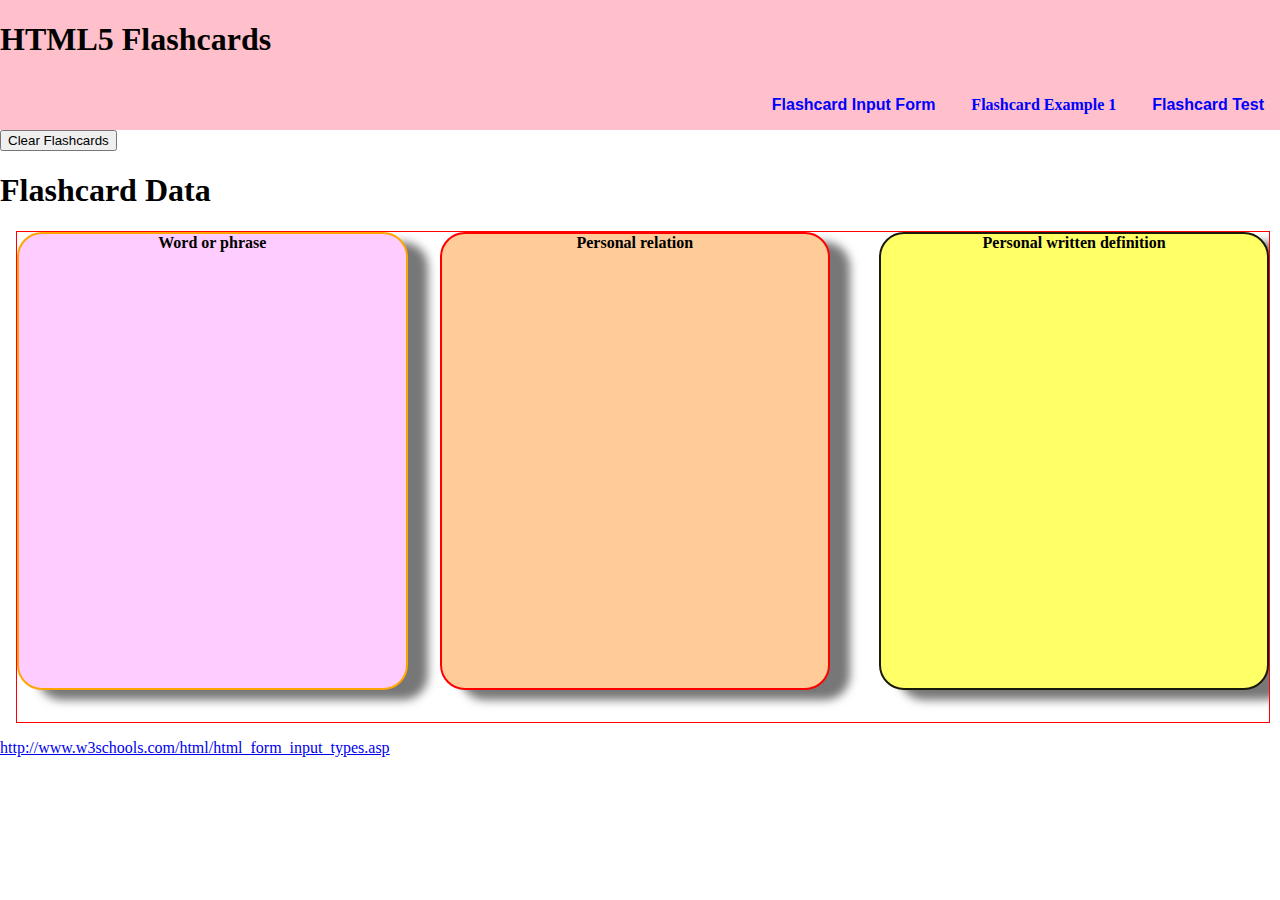
<file: assign3_flashcard.html>
<!DOCTYPE html>
<html lang="en">
<head>
	<meta charset="UTF-8">
	<link href="css/assign3.css" media="all" rel="Stylesheet" type="text/css" /> 
	<title>CSCI E-20 Assignment 3</title>
</head>
<body>
	<div id="wrapper">
		<header>
			<h1>HTML5 Flashcards</h1>
		<nav>
			<ul>
				<li><a href="index.html" target="_self">Flashcard Input Form</a></li>
				<li><a href="assign3_flashcard.html" target="_blank">Flashcard Example 1</a></li>
				<li><a href="assign3_test.html" target="_blank">Flashcard Test</a></li>
			</ul>
		</nav>
		</header>
		<button id='clearflash'>Clear Flashcards</button>
    	<h1>Flashcard Data</h1>
			<div class="boxwrapper">
				<div id="leftbox" class="box">
		    		<legend for="item">Word or phrase</legend>
			    	<canvas class="flashcard" width="300" height="432" id="FlashCanv1" name="item"></canvas>
		    	</div>

				<div id="rightbox" class="box">
			    	<legend for="definition">Personal written definition</legend>
			    	<canvas class="flashcard" width="300" height="432" id="FlashCanv2" name="definition"></canvas>
		    	</div>

				<div id="centerbox1" class="box">
			    	<legend for="relation">Personal relation</legend>
			    	<canvas class="flashcard" width="300" height="432" id="FlashCanv3" name="relation"></canvas>
		    	</div>
			</div>
			<div>
		    	<p><a id="itemurl" href="http://www.w3schools.com/html/html_form_input_types.asp" target="_blank">http://www.w3schools.com/html/html_form_input_types.asp</a></p>
			</div>
	</div>
	<!-- javascript -->
    <script src="http://code.jquery.com/jquery-1.11.3.min.js"></script>
	<script src="js/assign3.js"></script>
</body>
</html>
</file>
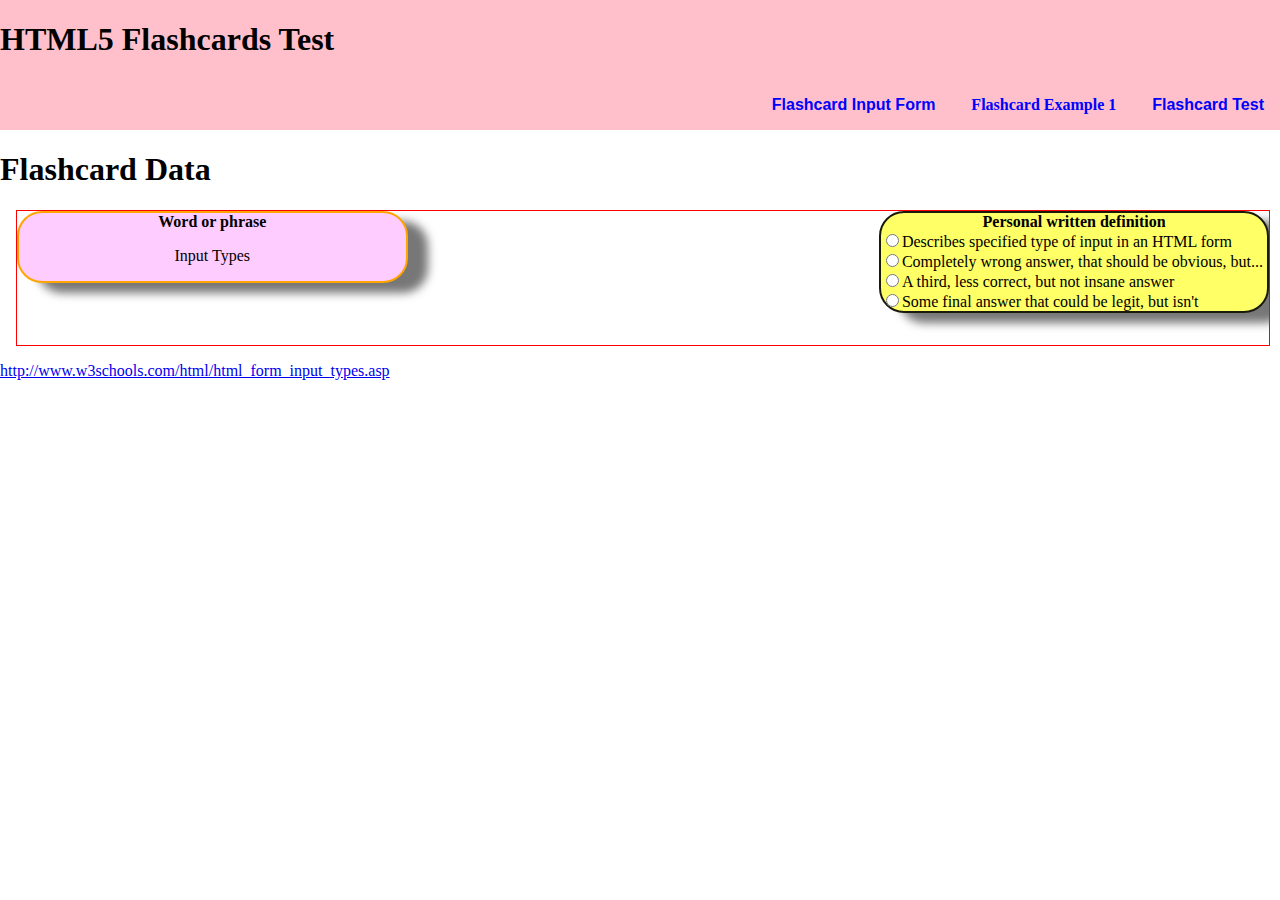
<file: assign3_test.html>
<!DOCTYPE html>
<html lang="en">
<head>
	<meta charset="UTF-8">
	<link href="css/assign3.css" media="all" rel="Stylesheet" type="text/css" /> 
	<title>CSCI E-20 Assignment 3</title>
</head>
<body>
	<div id="wrapper">
		<header>
			<h1>HTML5 Flashcards Test</h1>
		<nav>
			<ul>
				<li><a href="index.html" target="_self">Flashcard Input Form</a></li>
				<li><a href="assign3_flashcard.html" target="_blank">Flashcard Example 1</a></li>
				<li><a href="assign3_test.html" target="_blank">Flashcard Test</a></li>
			</ul>
		</nav>
		</header>
    	<h1>Flashcard Data</h1>
			<div class="boxwrapper">
				<div id="leftbox" class="box">
		    		<legend for="item">Word or phrase</legend>
			    	<p id="item">Input Types</p>
		    	</div>

				<div id="rightbox" class="box">
			    	<legend for="definition">Personal written definition</legend>
			    	<form id="definition">
						<input type="radio" name="definition" value="0">Describes specified type of input in an HTML form<br>
						<input type="radio" name="definition" value="1">Completely wrong answer, that should be obvious, but...<br>
						<input type="radio" name="definition" value="2">A third, less correct, but not insane answer<br>
						<input type="radio" name="definition" value="3">Some final answer that could be legit, but isn't
			    	</form>
		    	</div>

				<div id="centerbox" class="box">
			    	<legend for="relation">Personal relation or use of said term or action</legend>
			    	<p id="relation"><span class="floatleft">I</span>n a form requiring a phone number, you can define the type as 'tel' to specify it as a telephone number. This can be used by browsers on a smartphone for example, which are limited to the phone keypad instead of the full keyboard.</p>
		    	</div>
			</div>
			<div>
		    	<p><a id="itemurl" href="http://www.w3schools.com/html/html_form_input_types.asp" target="_blank">http://www.w3schools.com/html/html_form_input_types.asp</a></p>
			</div>

	</div>

	<!-- javascript -->
    <script src="http://code.jquery.com/jquery-1.11.3.min.js"></script>
	<script src="js/assign3.js"></script>
</body>
</html>
</file>
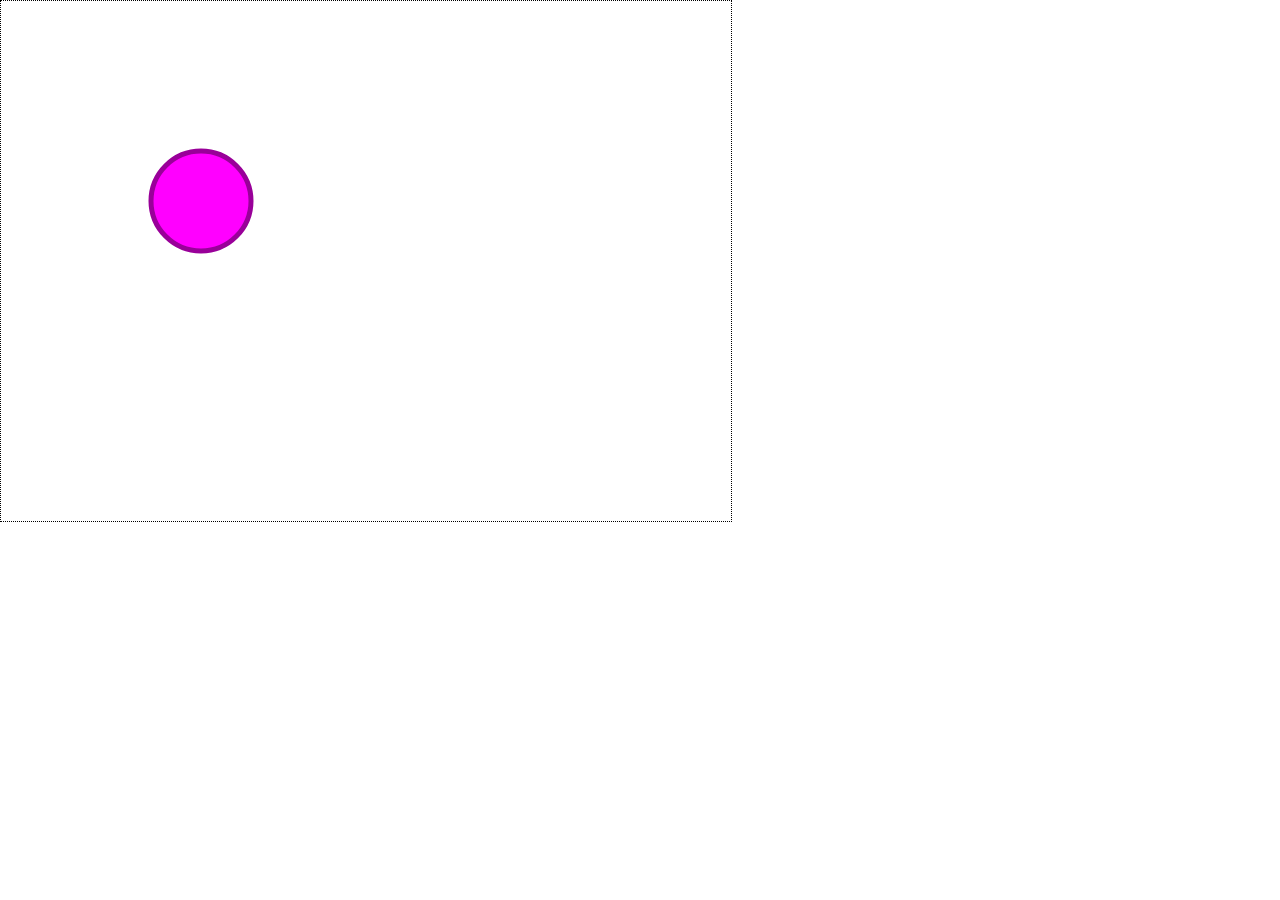
<file: test.html>
<!DOCTYPE html>
<html lang="en">
<head>
	<meta charset="UTF-8">
	<link href="css/assign3.css" media="all" rel="Stylesheet" type="text/css" /> 
	<title>CSCI E-20 Assignment 3</title>
    <style>
    	canvas {
    		border: 1px dotted black;
    	}
        div {
            float: left;
        }
    </style>
</head>
<body>
	<canvas width="730" height="520" id="canvas1"></canvas>

	<!-- javascript -->
    <script src="http://code.jquery.com/jquery-1.11.3.min.js"></script>
	<script src="js/jcanvas.min.js"></script>
	<script src="js/test.js"></script>
	<script src="js/assign3.js"></script>
</body>
</html>
</file>
<file: css/assign3.css>
html {
  box-sizing: border-box;
}
*, *:before, *:after {
  box-sizing: inherit;
}
body {
	font-family: Times New Roman, Times, sans-serif;
	margin: 0;
	padding: 0;
	background-color: F4FFFF;
}
.wrapper {
	margin: 0 auto;
	padding: 1em;
}
fieldset {
	margin-bottom: 1em;
	background-color: E8FFFF;
	border: solid 2px blue;
	width: 75%;
}
legend {
	font-weight: bold;
	background-color: E2FFFF;
	border: solid 1px blue;
}
label {
	display: block;
}
input{
	width: auto;
	height: auto;
}
input[id="definition"] {
	width: 90%;
	height: 5em;
}
input[id="relation"] {
	width: 90%;
	height: 5em;
}
header, nav {
	background-color: pink;
	overflow: auto;
}
header h1 {
	width: 40%;
	float: left;
}
nav {
	font-weight: bold;
	font-color: blue;
	width: 75%;
	float: right;
}
nav ul {
	text-align: right;
}
nav li {
	display: inline;
}
nav a {
	padding: 1em 1em 0 1em;
	text-decoration: none;
	color: blue;
}
nav a:visited {
	color: blue;
}
nav a:hover {
	background-color: green;
}
span {
	font-family: algerian, courier;
	width: 0.5em;
	font-size: 3em;
	line-height: 1em;
	padding-right: .7em;
}
p {
	clear: both;
}
.floatleft {
	float: left;
}
.floatright {
	float: right;
}
.clearfloat {
	clear: both;
}
.box {
	border: solid 2px red;
	float: left;
	position: relative;
	border-radius: 25px;
	box-shadow: 20px 10px 10px #777777;
}
.clearfloat {
	clear: both;
}
.boxwrapper {
	border: solid 1px red;
	width: 98%;
	margin: 1em 1em 1em 1em;
	padding: 1em 1em 1em 1em;
	-webkit-columns: 3 32%;
    -moz-columns: 3 32%;
    columns: 3 32%;
    -webkit-column-gap: 2em;
    -moz-column-gap: 2em;
    column-gap: 2em;
    overflow: auto;
}
#leftbox {
	left: -1em;
	top: -1em;
	border: solid 2px orange;
	background-color: #FFCCFF;
	float: left;
	width: 32%;
	text-align: center;
}
#centerbox {
	left: 1em;
	top: -1em;
	border: solid 2px red;
	background-color: #FFCC99;
	width: 32%;
}
#centerbox1 {
	left: 1em;
	top: -1em;
	border: solid 2px red;
	background-color: #FFCC99;
	width: 32%;
}
#rightbox {
	left: 1em;
	top: -1em;
	border: solid 2px #1A1A0A;
	background-color: #FFFF66;
	float: right;
	width: 32%;
}
div > legend {
	text-align: center;
	font-weight: bold;
	border: none;
	background-color: transparent;
}
#schimg {
	max-width: 200px;
	max-height: 200px;
	padding: 10px;
}
.fail {
	color: red;
	border: solid 3px red;
}

flashdata input {
	color: red;
	border: solid 3px red;
}
flashcard {
	background-color: white;
	font-family: Impact, Helvetica, sans-serif;
}
</file>
